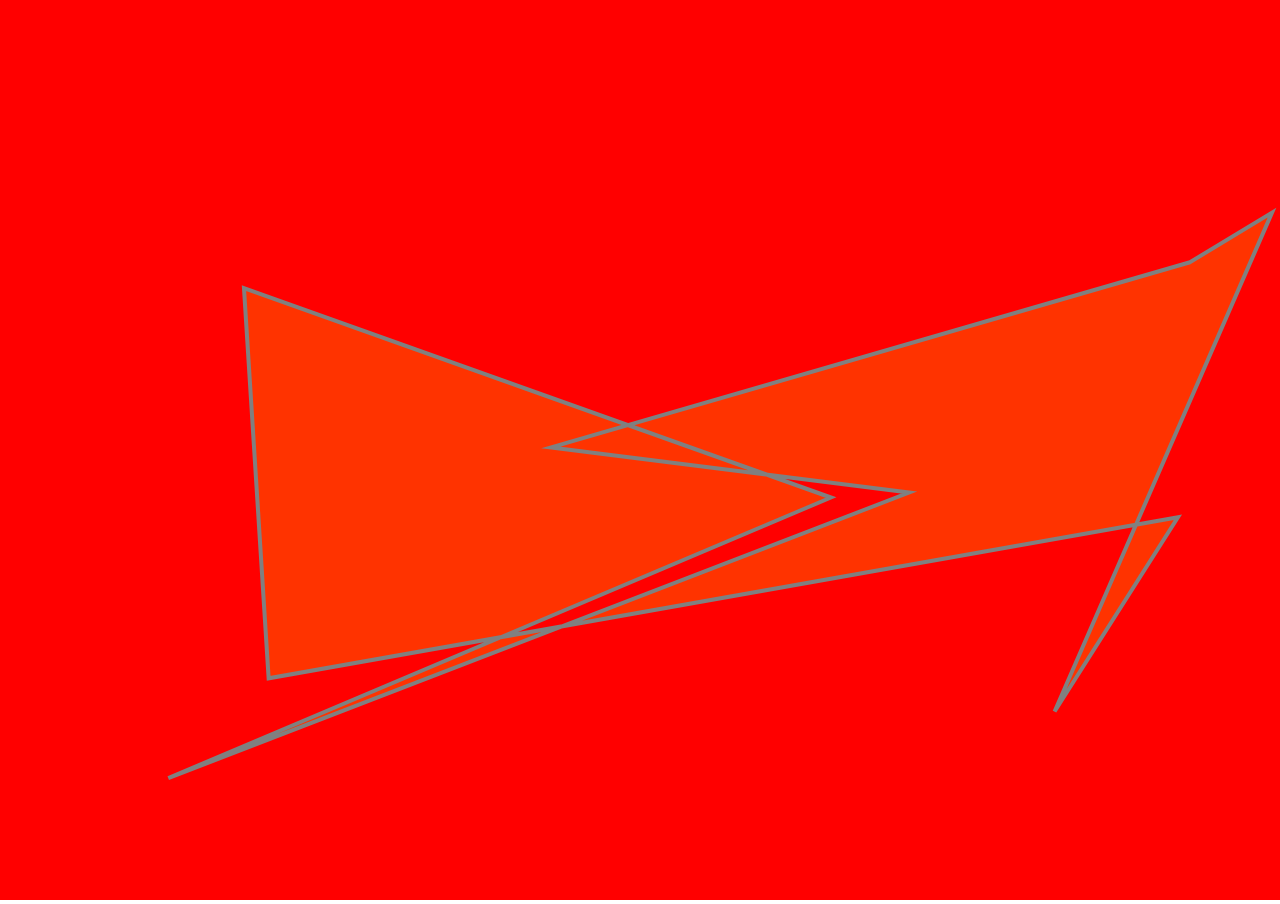
<file: html/connectTheDots/index.html>
<!DOCTYPE html>
<html lang="en" dir="ltr">
  <head>
    <meta charset="utf-8">
    <title></title>
      <link rel="stylesheet" href="style.css">
  </head>
  <body>
   <canvas id="canvas"> hier had uw reclame kunnen staan</canvas>
   <script src="../../lib/Point.js" charset="utf-8"></script>
   <script src="script.js" charset="utf-8"></script>


  </body>
</html>
</file>
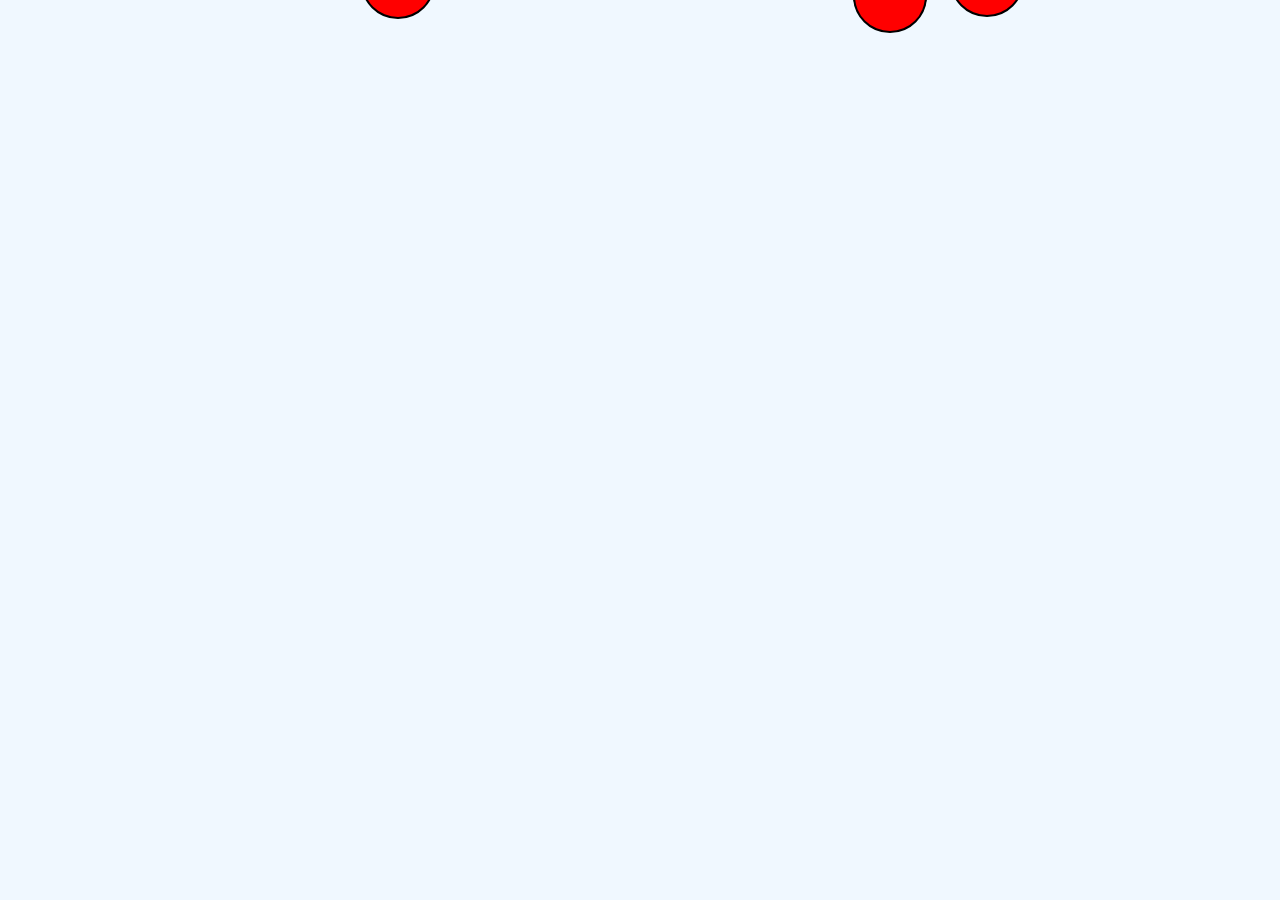
<file: html/hitDot/index.html>
<!DOCTYPE html>
<html lang="en" dir="ltr">
  <head>
    <meta charset="utf-8">
    <link rel="stylesheet" href="style.css">
    <title>hitDot</title>
  </head>
  <body>
    <canvas id="canvas"></canvas>
    <script src="../../lib/Point.js" charset="utf-8"></script>
    <script src="../../lib/Vector2d.js" charset="utf-8"></script>
    <script src="script.js" charset="utf-8"></script>
  </body>
</html>
</file>
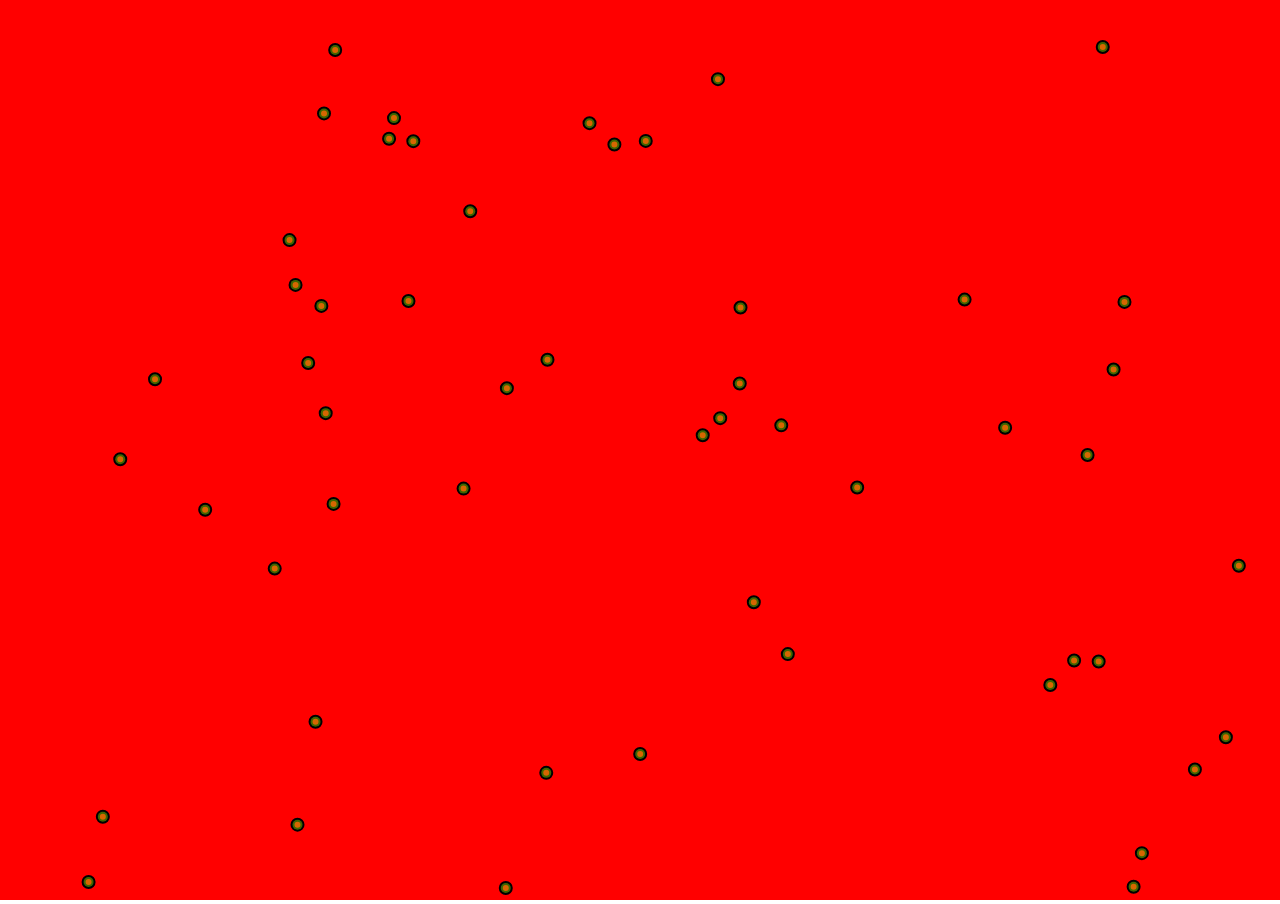
<file: voorbeeldMap/2018-AMP-GD2A--master/html/01myPoint/index.html>
<!DOCTYPE html>
<html lang="en" dir="ltr">
  <head>
    <meta charset="utf-8">
    <title>myPoint</title>
    <link rel="stylesheet" href="style.css">
  </head>
  <body>
    <canvas id="canvas">hier had uw reclame kunnen staan</canvas>
    <script src="../../lib/Point.js" charset="utf-8"></script>
    <script src="script.js" charset="utf-8"></script>

  </body>
</html>
</file>
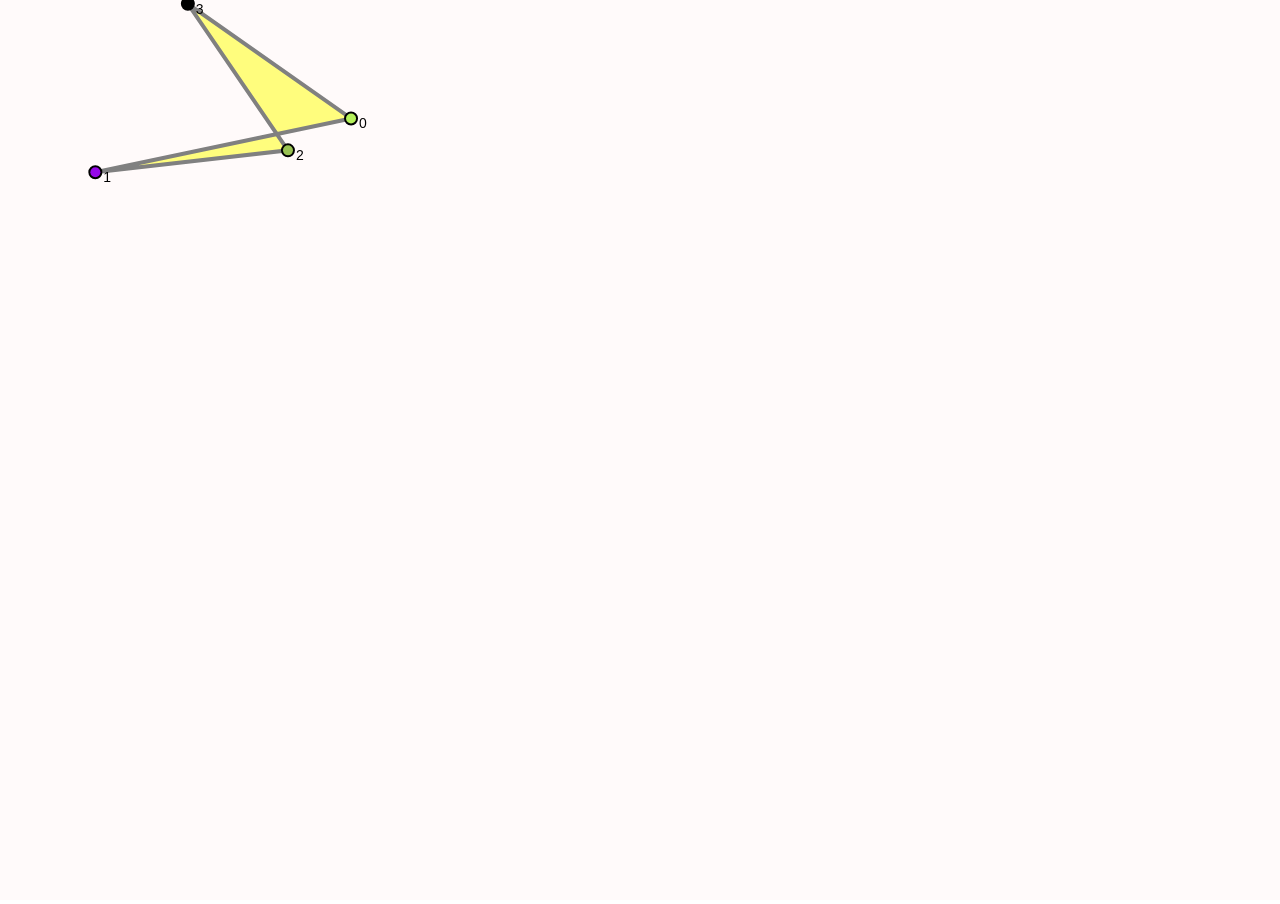
<file: voorbeeldMap/2018-AMP-GD2A--master/html/02ConnectTheDots/index.html>
<!DOCTYPE html>
<html lang="en" dir="ltr">
  <head>
    <meta charset="utf-8">
    <title>connect the dots</title>
    <link rel="stylesheet" href="style.css">
  </head>
  <body>
    <canvas id="canvas">hier had uw reclame kunnen staan</canvas>
    <script src="../../lib/Point.js" charset="utf-8"></script>
    <script src="script.js" charset="utf-8"></script>

  </body>
</html>
</file>
<file: html/connectTheDots/style.css>
body{
  padding: 0;
  margin: 0;
}

#canvas{
  background-color: red;

}
</file>
<file: html/hitDot/style.css>
body{
  margin: 0;
  padding: 0;
  overflow: hidden;
}

#canvas{
  margin:0;
  padding:0;
  background-color: aliceblue;
}
</file>
<file: voorbeeldMap/2018-AMP-GD2A--master/html/01myPoint/style.css>
body{
  padding: 0;
  margin:0;
}

#canvas{

  background-color: red;
}
</file>
<file: voorbeeldMap/2018-AMP-GD2A--master/html/02ConnectTheDots/style.css>
body{
  padding: 0;
  margin:0;
}

#canvas{

  background-color: snow;
}
</file>
